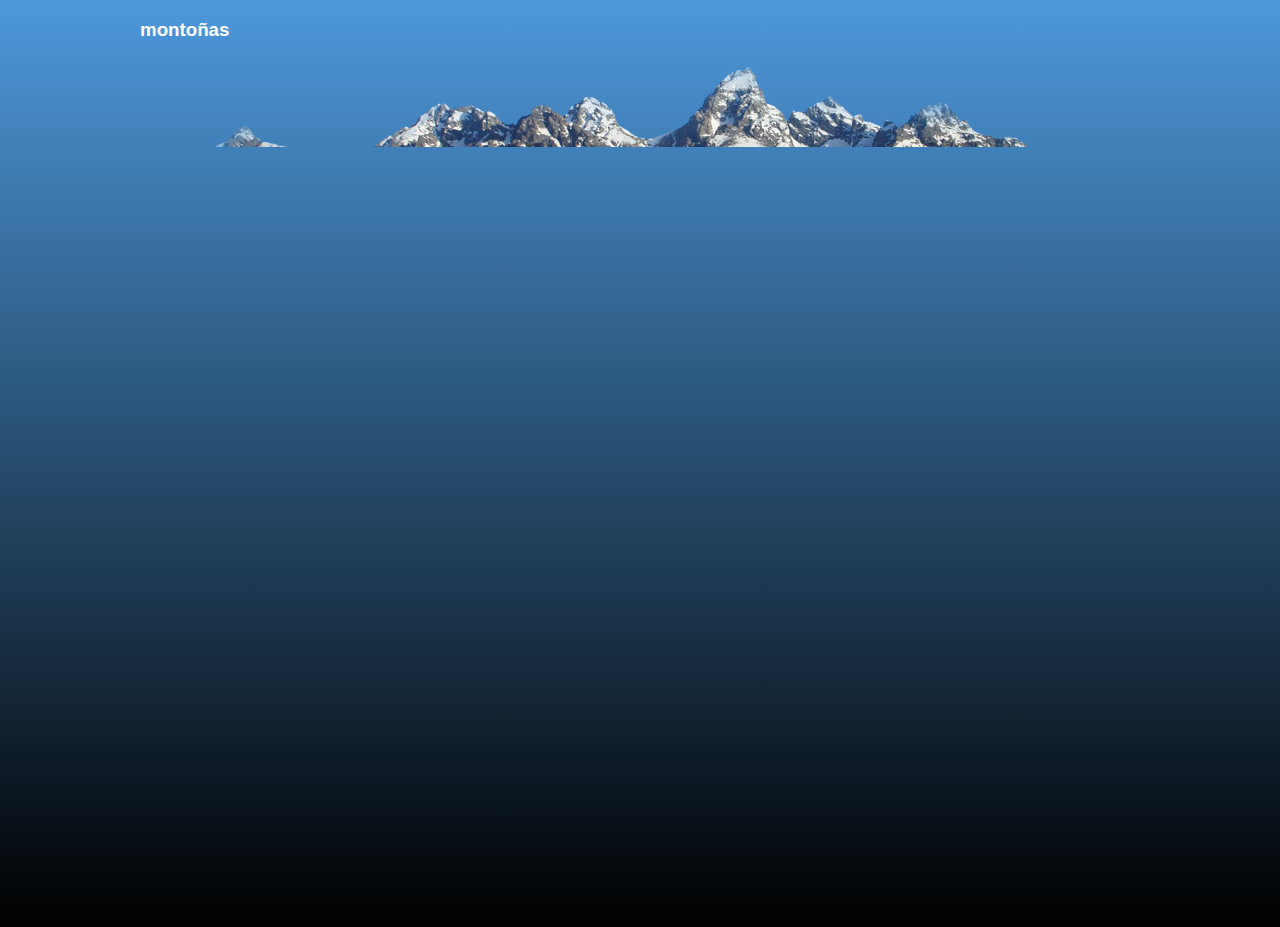
<file: montanhas.html>
<!DOCTYPE html>
<html lang="en">
<head>
    <meta charset="UTF-8">
    <meta name="viewport" content="width=device-width, initial-scale=1.0">
    <title>Document</title>
    <link rel="stylesheet" href="./css/estilos.css">
</head>
<body>
    <header>
        <h3>montoñas</h3>
    </header>
</body>
</html>
</file>
<file: css/estilos.css>
body{
    background-image: linear-gradient(to top, #000000, #4d98db);
    background-repeat: no-repeat;
    background-size: contain;
    height: 100vh;
}

header h3{
    color: white;
    font-family: Arial, Helvetica, sans-serif;

}

header{
    background-image: url(./../montanhas.png);
    background-repeat: no-repeat;
    width: 1000px;
    height: 250px;
    margin: 0 auto;
}
</file>
